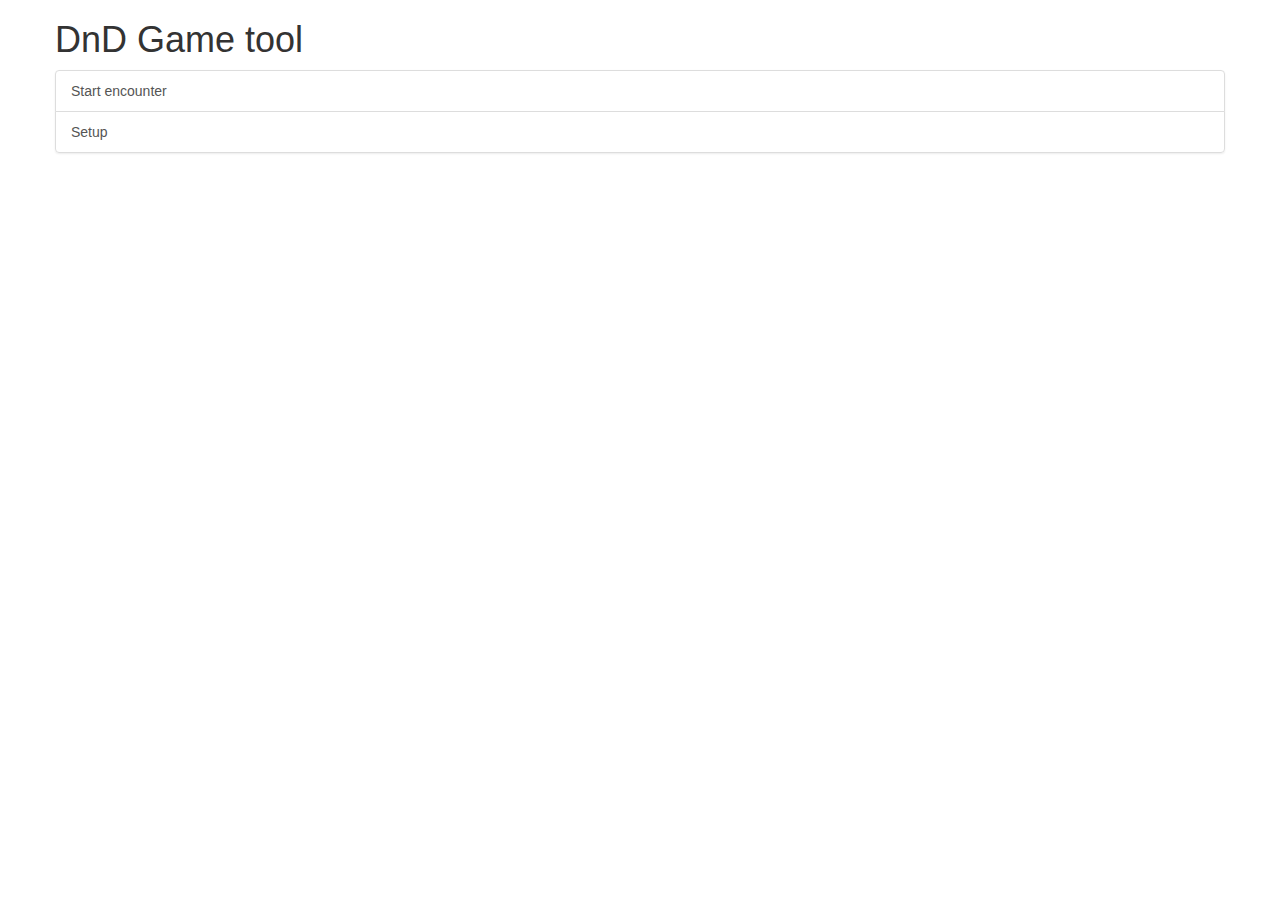
<file: InitiativeList/index.html>
﻿<!DOCTYPE html>

<html lang="en" xmlns="http://www.w3.org/1999/xhtml">
<head>
    <meta charset="utf-8" />
    <title></title>
    <link href="css/bootstrap.css" rel="stylesheet" />
    <link href="css/bootstrap-theme.css" rel="stylesheet" />
    <link href="css/custom.css" rel="stylesheet" />
</head>
<body data-ng-app="initiativeApp">

    <div ng-view></div>

    <!-- Vendor Libs: jQuery only used for Bootstrap functionality -->

    <script src="js/angular.js"></script>
    <script src="js/angular-route.js"></script>
    <script src="js/jquery.min.js"></script>

    <!-- UI Libs -->
    <!--<script src="js/bootstrap.js"></script>-->
    <script src="js/ui-bootstrap-tpls-0.10.0.js"></script>
    <script src="js/xeditable.js"></script>

    <!-- App libs -->
    <script src="app/app.js"></script>
    <script src="app/services/couchdbService.js"></script>
    <script src="app/services/encounterService.js"></script>
    <script src="app/services/templateService.js"></script>
    <script src="app/services/partyService.js"></script>
    <script src="app/controllers/controllers.js"></script>
    <script src="app/controllers/encounter.js"></script>
    <script src="app/controllers/game.js"></script>
    <script src="app/controllers/party.js"></script>
    <script src="app/controllers/template.js"></script>
</body>
</html>
</file>
<file: InitiativeList/css/custom.css>
﻿.dropdown-submenu {
position: relative;
}

.dropdown-submenu>.dropdown-menu {
top: 0;
left: 100%;
margin-top: -6px;
margin-left: -1px;
-webkit-border-radius: 0 6px 6px 6px;
-moz-border-radius: 0 6px 6px;
border-radius: 0 6px 6px 6px;
}

.dropdown-submenu:hover>.dropdown-menu {
display: block;
}

.dropdown-submenu>a:after {
display: block;
content: " ";
float: right;
width: 0;
height: 0;
border-color: transparent;
border-style: solid;
border-width: 5px 0 5px 5px;
border-left-color: #ccc;
margin-top: 5px;
margin-right: -10px;
}

.dropdown-submenu:hover>a:after {
border-left-color: #fff;
}

.dropdown-submenu.pull-left {
float: none;
}

.dropdown-submenu.pull-left>.dropdown-menu {
left: -100%;
margin-left: 10px;
-webkit-border-radius: 6px 0 6px 6px;
-moz-border-radius: 6px 0 6px 6px;
border-radius: 6px 0 6px 6px;
}
</file>
